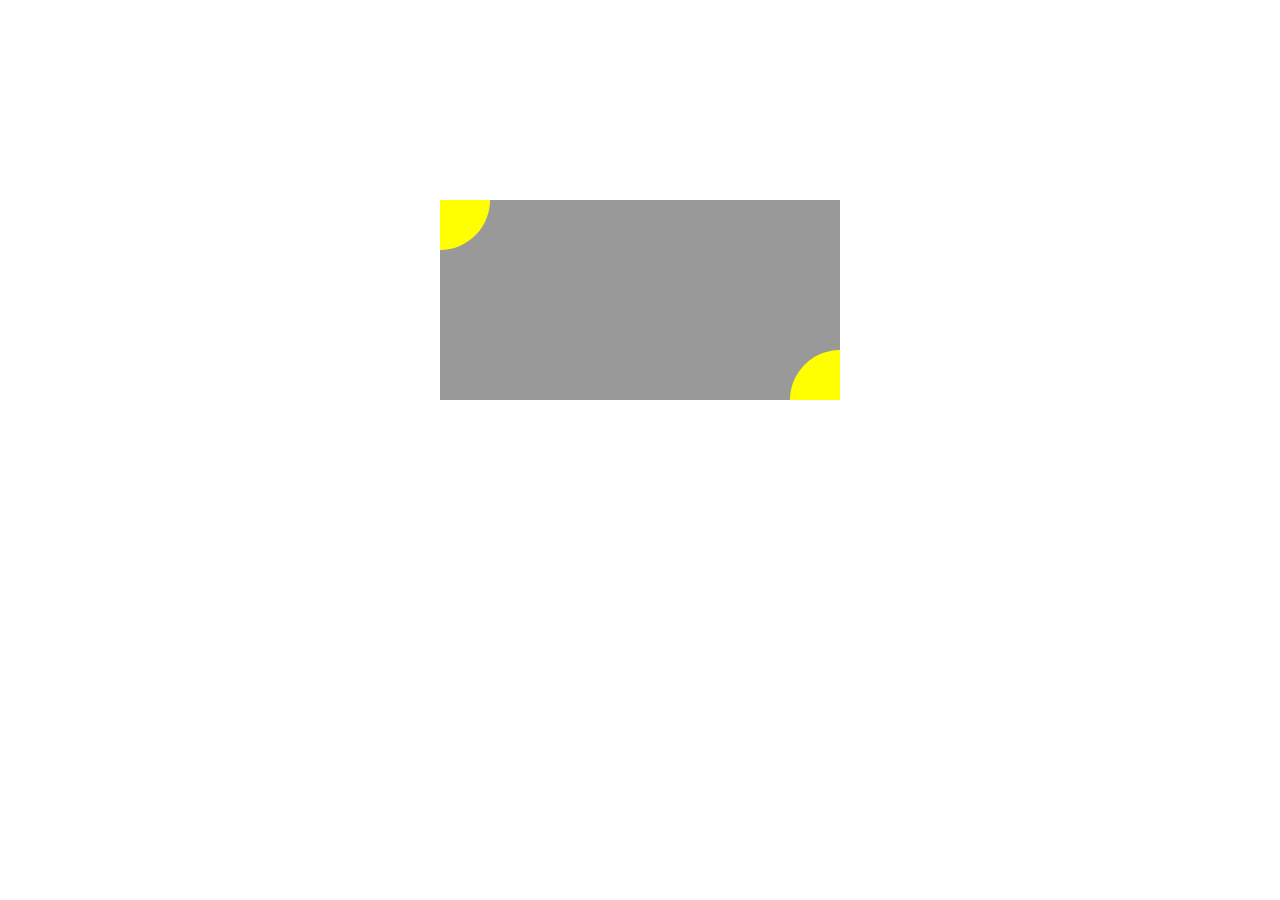
<file: saq.html>
<!DOCTYPE html>
<html>
	<head>
		<meta charset="UTF-8">
		<title></title>
		<link rel="stylesheet" type="text/css" href="css/saq.css"/>
	</head>
	<body>
			
		<div id="main">
			<div id="left">
				
			</div>
			<div id="right">
				
			</div>
		</div>
	
	</body>
</html>
</file>
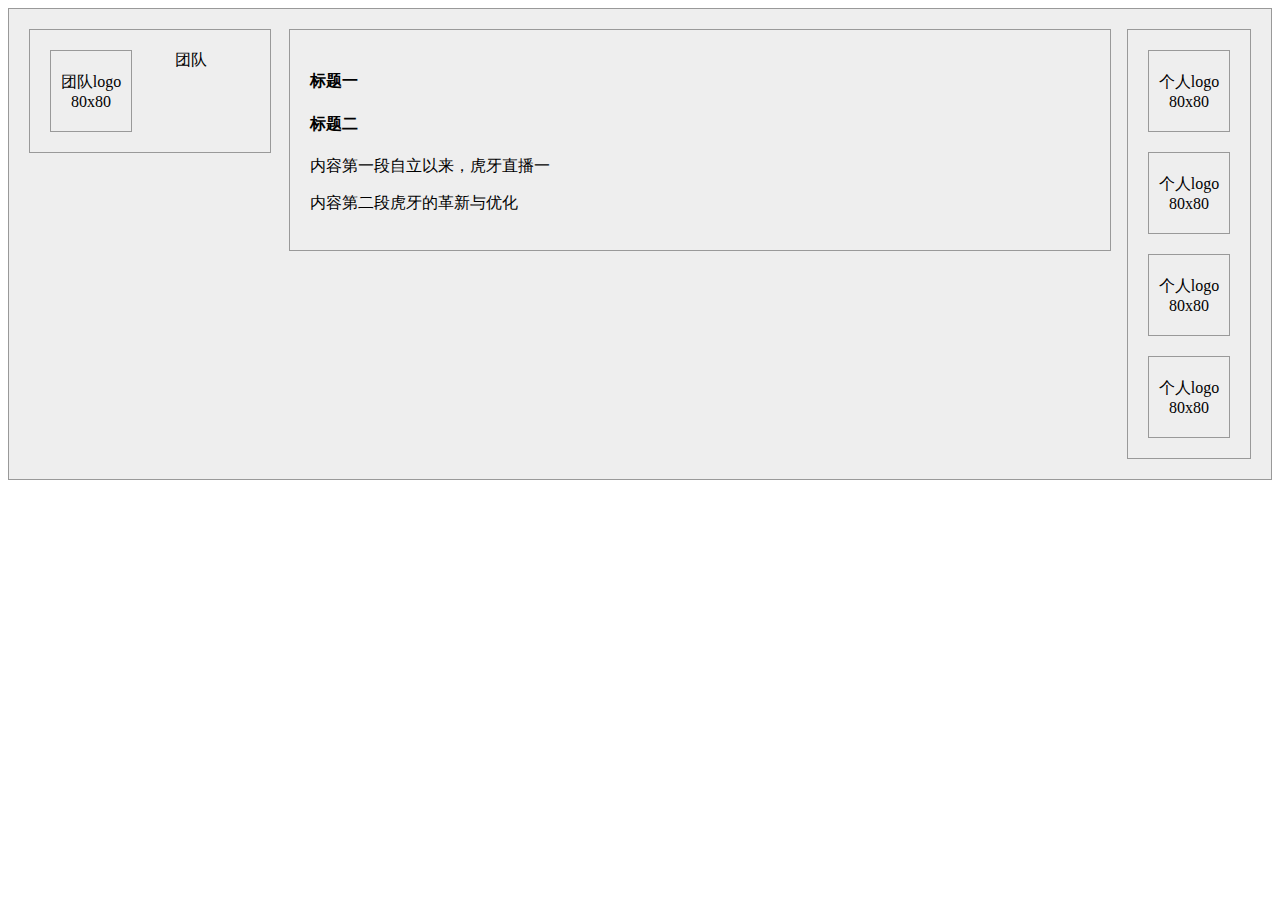
<file: 三栏式.html>
<!DOCTYPE html>
<html>
	<head>
		<meta charset="UTF-8">
		<title>三栏式</title>
		<style type="text/css">
			div{border:1px #999 solid;
				background-color: #eee;
				padding: 20px;
				margin: 0;
				}
			.a1{
				position: relative;
	  	        height:auto;
	  	        overflow: auto;   
			}
			.b1{
				float:left;
				width: 200px;
				text-align:center;
			}
			.c1{
				float: left;
				width: 80px;
				height: 80px;
				padding:0;
				display: table;
			}
			.c2,.c3,.c4,.c5{
				width:80px;
				height:80px;
				padding: 0;
				display: table;
			}
			.c2,.c3,.c4{
				margin-bottom: 20px;
			}
			.b2{
				width: auto;
				left:280px;
				right:160px;
				position: absolute;
			}
			.b3{
				float: right;
				text-align: center;
				}
			span{
				display:table-cell;
				vertical-align: middle;
			}
		</style>
	</head>
	<body>
	<div class="a1">
		<div class="b1">
			<div class="c1">
			 <span>团队logo<br />80x80</span>
			</div>
			团队
		</div>
		<div class="b2">
			<h4>标题一</h4>
			<h4>标题二</h4>
			<p>内容第一段自立以来，虎牙直播一</p>
			<p>内容第二段虎牙的革新与优化</p>
		</div>
		<div class="b3">
			<div class="c2">
			<span>个人logo<br />80x80</span>
			</div>
			<div class="c3">
			<span>个人logo<br />80x80</span>
			</div>
			<div class="c4">
			<span>个人logo<br />80x80</span>
			</div>
			<div class="c5">
			<span>个人logo<br />80x80</span>
			</div>
		</div>
	</div>
	</body>
</html>
</file>
<file: css/saq.css>
#main{
	background-color: #999999;
	height: 200px;
	width: 400px;
	overflow: hidden;
	margin-left: auto;
	margin-right: auto;
	margin-top:200px;
}
#left{
	background-color: yellow;
	height: 100px;
	width: 100px;
	position: relative;
	right:50px;
	bottom:50px;
	border-radius: 50%;
	}
#right{
	background-color: yellow;
	height: 100px;
	width: 100px;
	position: relative;
	left:350px;
	top:50px;
	border-radius: 50%;
}
</file>
